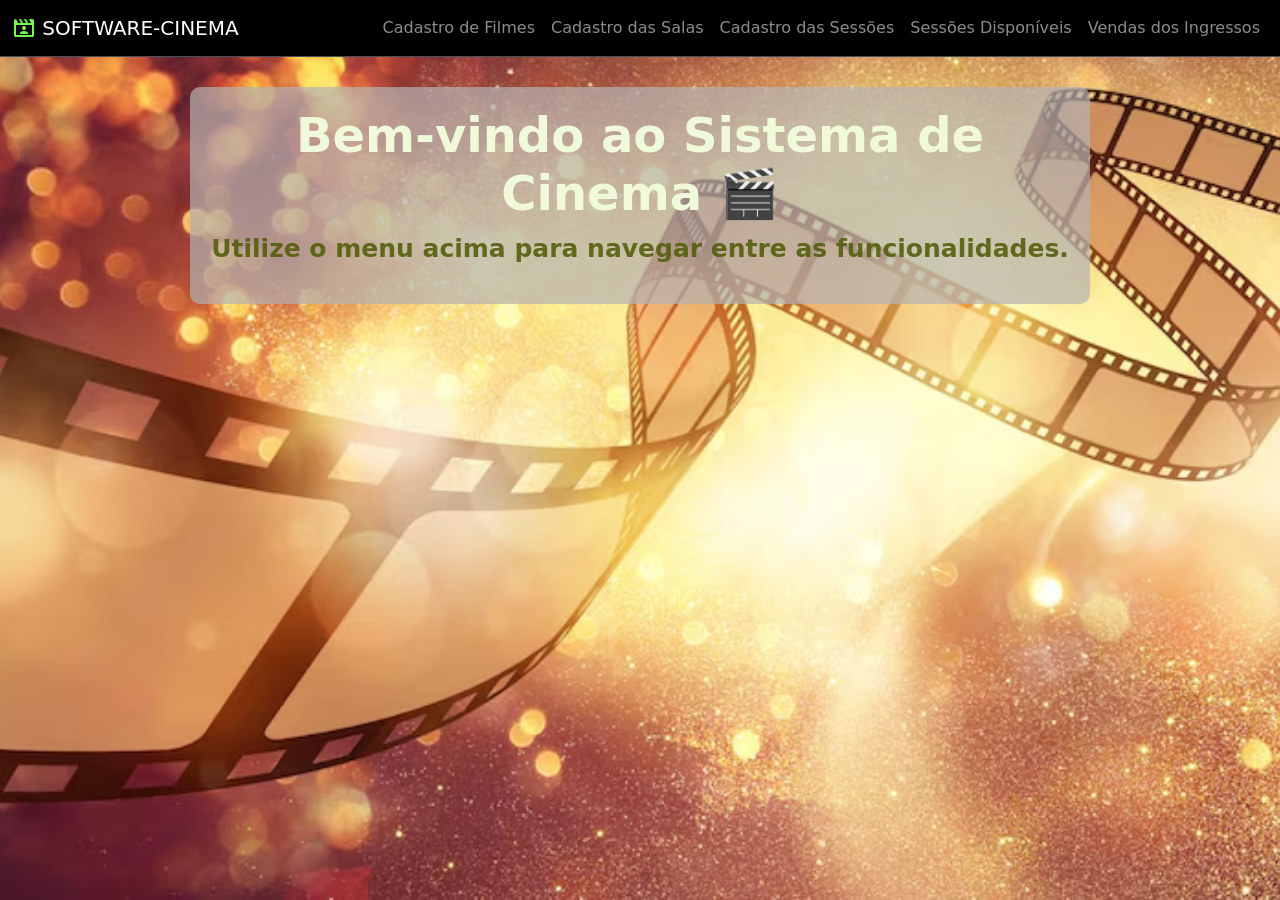
<file: index.html>
<!DOCTYPE html>
<html lang="pt-br">

<head>
    <meta charset="UTF-8">
    <meta name="viewport" content="width=device-width, initial-scale=1.0">
    <title>Cinema</title>

    <link rel="stylesheet" href="./css/bootstrap.min.css">
    <link rel="stylesheet" href="style.css">
</head>


<body>
  


    <!-- MENU -->
    <nav class="navbar navbar-expand-lg bg-black border-bottom border-body" data-bs-theme="dark">
        <div class="container-fluid">

            <a href="#" class="navbar-brand">
                <img src="./img/cinema.svg" alt="" class="d-inline-block align-text-top">
                SOFTWARE-CINEMA
            </a>

            <button class="navbar-toggler" type="button" data-bs-toggle="collapse" data-bs-target="#navbarNav">
                <span class="navbar-toggler-icon"></span>
            </button>
            
            <div class="collapse navbar-collapse" id="navbarNav">
                <ul class="navbar-nav ms-auto">
                    <li class="nav-item">
                        <a href="./cadastro-filme.html" class="nav-link">Cadastro de Filmes</a>
                    </li>
                    <li class="nav-item">
                        <a href="./cadastro-salas.html" class="nav-link">Cadastro das Salas</a>
                    </li>
                    <li class="nav-item">
                        <a href="./cadastro-sessoes.html" class="nav-link">Cadastro das Sessões</a>
                    </li>
                    <li class="nav-item">
                        <a href="./sessoes-disponiveis.html" class="nav-link">Sessões Disponíveis</a>
                    </li>
                    <li class="nav-item">
                        <a href="./venda-ingressos.html" class="nav-link">Vendas dos Ingressos</a>
                    </li>
                </ul>
            </div>

        </div>
    </nav>

    <!-- CONTEÚDO -->
    <div class="container mt-4">
        <h2>Bem-vindo ao Sistema de Cinema 🎬</h2>
        <p>Utilize o menu acima para navegar entre as funcionalidades.</p>
    </div>
 
    <!-- SCRIPTS -->
    <script src="./js/popper.min.js"></script>
    <script src="./js/bootstrap.min.js"></script>
    <script src="./js/script.js"></script>

</body>

</html>
</file>
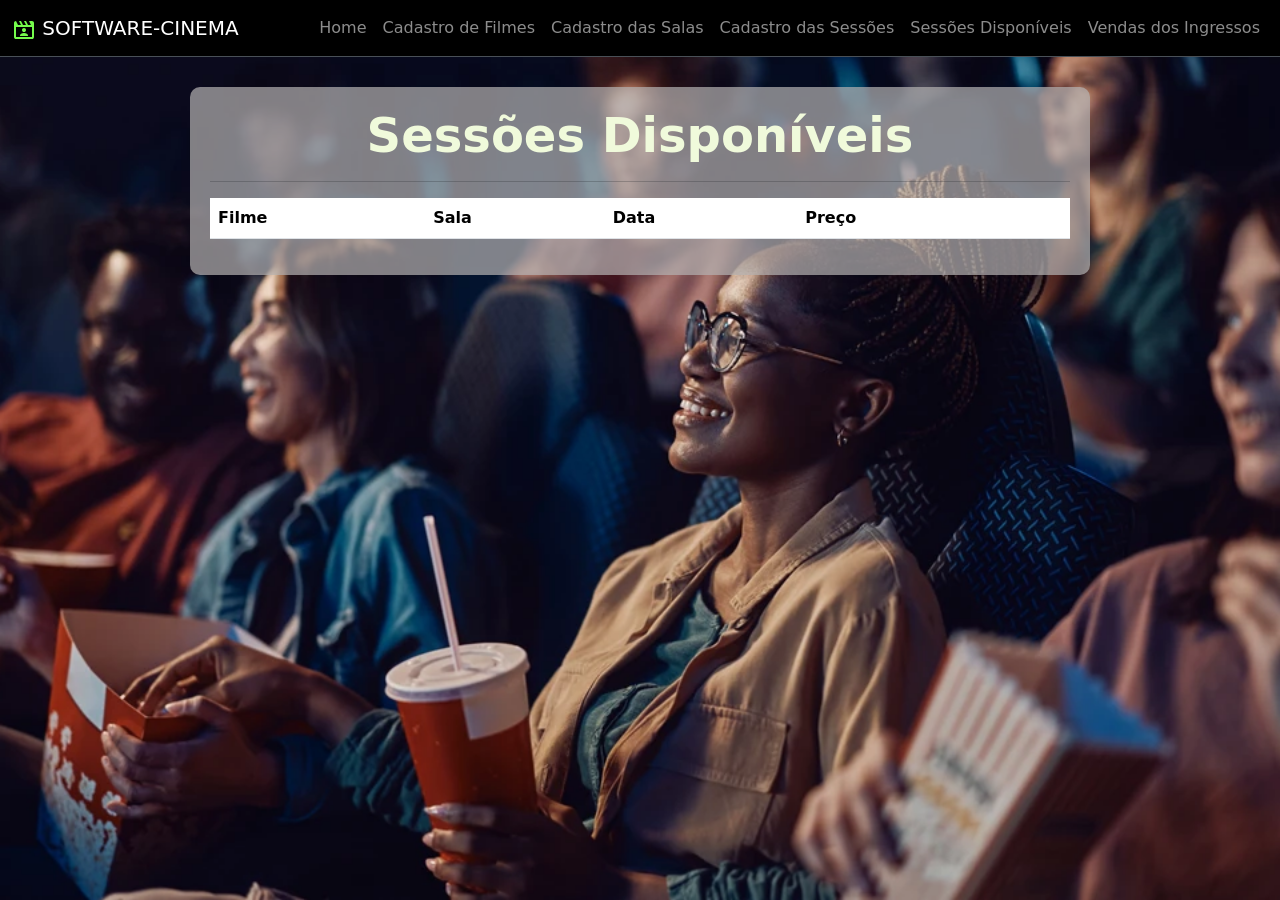
<file: sessoes-disponiveis.html>
<!DOCTYPE html>
<html lang="pt-br">
<head>
    <meta charset="UTF-8">
    <meta name="viewport" content="width=device-width, initial-scale=1.0">
    <title>Cinema</title>

    <link rel="stylesheet" href="./css/bootstrap.min.css">
    <link rel="stylesheet" href="style.css">
</head>
<body class="sessoes-disponiveis">

    <!-- MENU -->
    <nav class="navbar navbar-expand-lg bg-black border-bottom border-body" data-bs-theme="dark">
        <div class="container-fluid">
            <a href="#" class="navbar-brand">
                <img src="./img/cinema.svg" alt="">
                SOFTWARE-CINEMA
            </a>

            <button class="navbar-toggler" type="button" data-bs-toggle="collapse" data-bs-target="#navbarNav">
                <span class="navbar-toggler-icon"></span>
            </button>

            <div class="collapse navbar-collapse" id="navbarNav">
                <ul class="navbar-nav ms-auto">
                   <li class="nav-item"><a href="./index.html" class="nav-link">Home</a></li>
                   <li class="nav-item"><a href="./cadastro-filme.html" class="nav-link">Cadastro de Filmes</a></li>
                   <li class="nav-item"><a href="./cadastro-salas.html" class="nav-link">Cadastro das Salas</a></li>
                   <li class="nav-item"><a href="./cadastro-sessoes.html" class="nav-link">Cadastro das Sessões</a></li>
                   <li class="nav-item"><a href="./sessoes-disponiveis.html" class="nav-link">Sessões Disponíveis</a></li>
                   <li class="nav-item"><a href="./venda-ingressos.html" class="nav-link">Vendas dos Ingressos</a></li>
                </ul>
            </div>
        </div>
    </nav>

    <!-- CONTEÚDO -->
    <div class="container mt-4">
        <h2>Sessões Disponíveis</h2>
        <hr>

        <table class="table">
            <thead>
                <tr>
                    <th>Filme</th>
                    <th>Sala</th>
                    <th>Data</th>
                    <th>Preço</th>
                    <th></th>
                </tr>
            </thead>
            <tbody id="lista"></tbody>
        </table>
    </div>

    <!-- SCRIPTS -->
    <script src="./js/popper.min.js"></script>
    <script src="./js/bootstrap.min.js"></script>
    <script src="./js/script.js"></script>

</body>
</html>
</file>
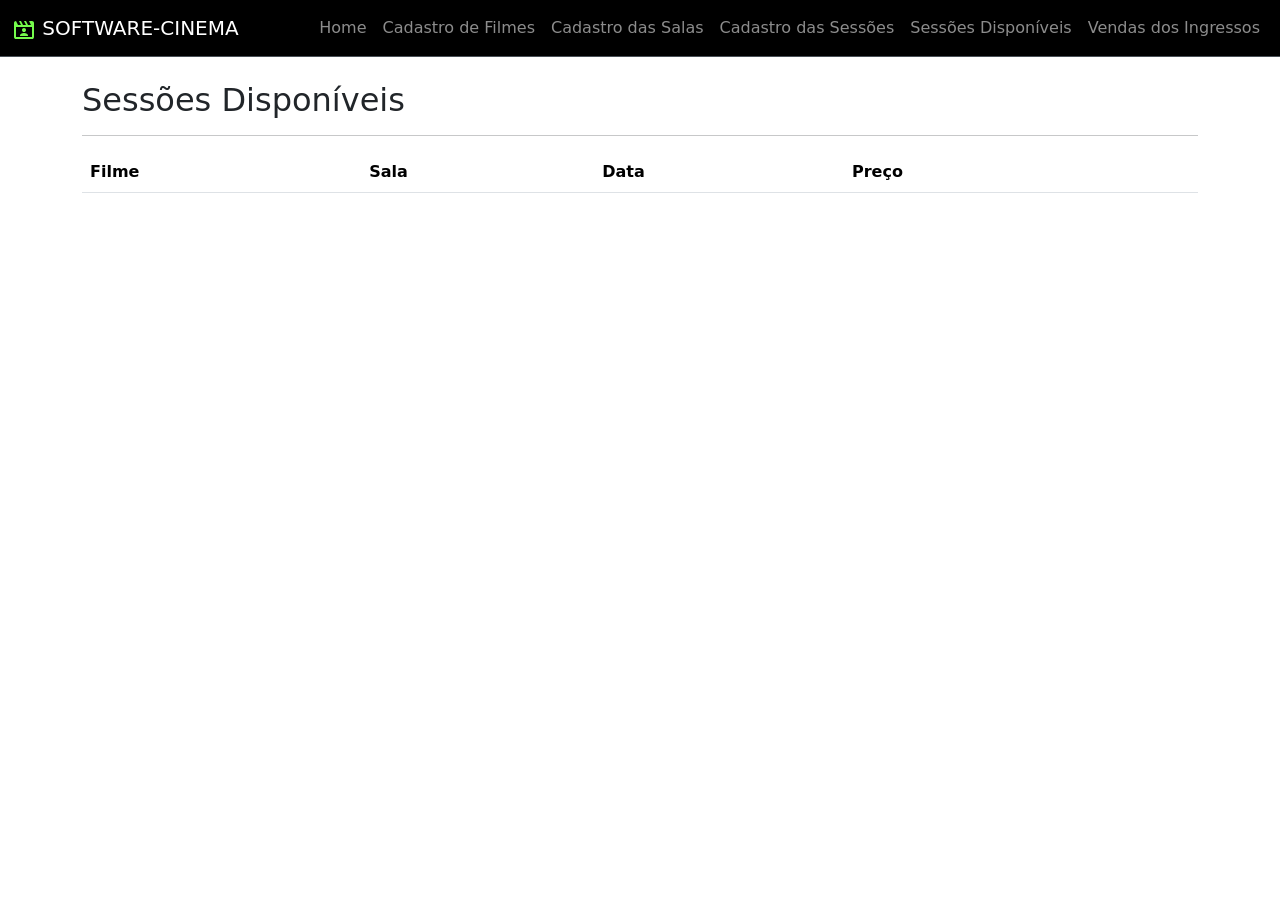
<file: sessoes.html>
<!DOCTYPE html>
<html lang="pt-br">

<head>
    <meta charset="UTF-8">
    <meta name="viewport" content="width=device-width, initial-scale=1.0">
    <title>Cinema</title>

    <link rel="stylesheet" href="./css/bootstrap.min.css">
</head>

<body>

    <!-- MENU -->
    <nav class="navbar navbar-expand-lg bg-black border-bottom border-body" data-bs-theme="dark">
        <div class="container-fluid">

            <a href="#" class="navbar-brand">
                <img src="./img/cinema.svg" alt="">
                SOFTWARE-CINEMA
            </a>

            <button class="navbar-toggler" type="button" data-bs-toggle="collapse" data-bs-target="#navbarNav">
                <span class="navbar-toggler-icon"></span>
            </button>

            <div class="collapse navbar-collapse" id="navbarNav">
                <ul class="navbar-nav ms-auto">
                   <li class="nav-item">
                        <a href="./index.html" class="nav-link">Home</a>
                    </li>
                    <li class="nav-item">
                        <a href="./cadastro-filme.html" class="nav-link">Cadastro de Filmes</a>
                    </li>
                    <li class="nav-item">
                        <a href="./cadastro-salas.html" class="nav-link">Cadastro das Salas</a>
                    </li>
                    <li class="nav-item">
                        <a href="./cadastro-sessoes.html" class="nav-link">Cadastro das Sessões</a>
                    </li>
                    <li class="nav-item">
                        <a href="./sessoes.html" class="nav-link">Sessões Disponíveis</a>
                    </li>
                    <li class="nav-item">
                        <a href="./venda-ingressos.html" class="nav-link">Vendas dos Ingressos</a>
                    </li>
                </ul>
            </div>

        </div>
    </nav>

    <!-- CONTEÚDO -->
    <div class="container mt-4">
        <h2>Sessões Disponíveis</h2>
        <hr>

        <table class="table">
            <thead>
                <tr>
                    <th>Filme</th>
                    <th>Sala</th>
                    <th>Data</th>
                    <th>Preço</th>
                    <th></th>
                </tr>
            </thead>
            <tbody id="lista"></tbody>
        </table>
    </div>

    <!-- SCRIPTS -->
    <script src="./js/popper.min.js"></script>
    <script src="./js/bootstrap.min.js"></script>
    <script src="./js/script.js"></script>

</body>
</html>
</file>
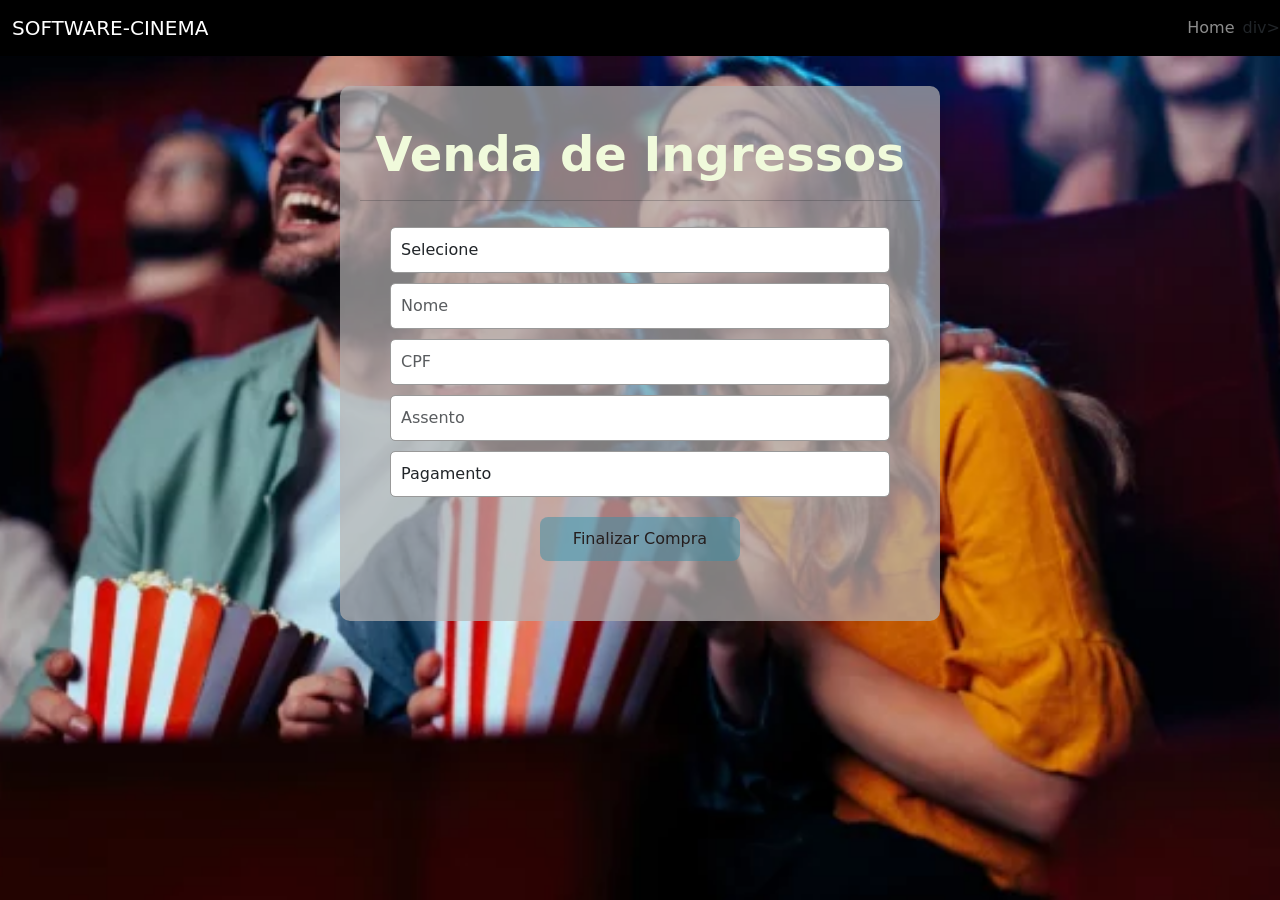
<file: venda-ingressos.html>
<!DOCTYPE html>
<html lang="pt-br">

<head>
    <meta charset="UTF-8">
    <meta name="viewport" content="width=device-width, initial-scale=1.0">
    <title>Cinema</title>

    <link rel="stylesheet" href="./css/bootstrap.min.css">
    <link rel="stylesheet" href="style.css">
</head>

<body>

    <nav class="navbar navbar-expand-lg bg-black" data-bs-theme="dark">
        <div class="container-fluid">
            <a href="#" class="navbar-brand">SOFTWARE-CINEMA</a>
        </div>
<button class="navbar-toggler" type="button" data-bs-toggle="collapse" data-bs-target="#navbarNav">
                <span class="navbar-toggler-icon"></span>
            </button>

 <div class="collapse navbar-collapse" id="navbarNav">
                <ul class="navbar-nav ms-auto">
                     <li class="nav-item">
                        <a href="./index.html" class="nav-link">Home</a>
                    </li>
</ul>div>

    </nav>
    

    <div class="container mt-4">
        <h2>Venda de Ingressos</h2>
        <hr>

        <div class="row justify-content-center">
            <div class="col">
                <select id="sessao" class="form-control mb-2">
                    <option value="">Selecione a Sessão</option>
                </select>

                <input id="nome" class="form-control mb-2" placeholder="Nome">

                <input id="cpf" class="form-control mb-2" placeholder="CPF">

                <input id="assento" class="form-control mb-2" placeholder="Assento">

                <select id="pagamento" class="form-control mb-2">
                    <option value="">Pagamento</option>
                    <option value="Pix">Pix</option>
                    <option value="Cartão">Cartão</option>
                </select>

                <button onclick="salvarIngresso()" class="btn btn-primary">
                    Finalizar Compra
                </button>
            </div>
        </div>
    </div>

    <body class="venda-ingressos">

    <script src="./js/popper.min.js"></script>
    <script src="./js/bootstrap.min.js"></script>
    <script src="./js/script.js"></script>

</body>

</html>
</file>
<file: style.css>
/*CONFIGURAÇÃO DO INDEX*/
body {
    min-height: 100vh;
    background: url("./img/capa.avif") no-repeat center center;
    background-size: cover;

}

.navbar {
    margin-bottom: 30px;
}

.container {
    background: rgba(182, 179, 179, 0.7);
    padding: 20px;
    border-radius: 10px;
    max-width: 900px;
}

h2 {
    font-weight: bold;
    color: rgb(240, 250, 219);
    font-size: 3rem;
    text-align: center;
}

p {
    font-weight: bold;
    color: rgba(83, 94, 12, 0.9);
    font-size: 25px;
    text-align: center;
}

/*CONFIGURAÇÃO DO CADASTRO FILME*/
body.cadastro-filme {
    min-height: 100vh;
    background: url("./img/capaCadFilme.jpg") no-repeat center center;
    background-size: cover;
}

body.cadastro-filme button {
    background-color: rgba(57, 144, 168, 0.5);
    display: block;
    margin: 20px auto;
    padding: 10px 20px;
    border-radius: 8px;
    color: rgb(37, 30, 30);
    border: none;
}

/*CONFIGURAÇÃO DO CADASTRO SALAS*/
body.cadastro-salas {
    min-height: 100vh;
    background: url("./img/capaCadastroSalas.jpg") no-repeat center center;
    background-size: cover;
}

body.cadastro-salas button {
    background-color: rgba(57, 144, 168, 0.5);
    display: block;
    margin: 20px auto;
    padding: 10px 20px;
    border-radius: 8px;
    color: rgb(37, 30, 30);
    border: none;
}

/*CONFIGURAÇÃO DO CADASTRO SALAS*/
body.cadastro-salas .container {
    background: rgba(182, 179, 179, 0.7);
    padding: 40px 20px;
    border-radius: 10px;
    width: 600px;       /* largura fixa maior que os inputs */
    margin: 50px auto;  /* centraliza horizontal */
    position: relative; /* apenas para consistência */
}

/* Inputs, selects e textarea centralizados */
body.cadastro-salas input,
body.cadastro-salas select,
body.cadastro-salas textarea {
    width: 500px;       /* largura fixa */
    display: block;     /* necessário para margin auto funcionar */
    margin: 10px auto;  /* centraliza horizontal */
    padding: 10px;
    border-radius: 5px;
    border: 1px solid #999;
    box-sizing: border-box;
}

/* Botão centralizado */
body.cadastro-salas button {
    width: 200px;
    display: block;
    margin: 20px auto;
    padding: 10px;
    border-radius: 8px;
    border: none;
    background-color: rgba(57, 144, 168, 0.5);
    color: #251e1e;
    cursor: pointer;
}

/*CONFIGURAÇÃO DO CADASTRO SESSÕES*/ 
body.cadastro-sessoes{
        min-height: 100vh;
    background: url("./img/capaCadastroSessoes.png") no-repeat center center;
    background-size: cover;
}


body.cadastro-sessoes .container {
    background: rgba(182, 179, 179, 0.7);
    padding: 40px 20px;
    border-radius: 10px;
    width: 600px;       /* largura fixa maior que os inputs */
    margin: 50px auto;  /* centraliza horizontal */
    position: relative; /* apenas para consistência */
}

body.cadastro-sessoes input,
body.cadastro-sessoes select {
    width: 500px;       /* largura fixa */
    display: block;     /* necessário para margin auto funcionar */
    margin: 10px auto;  /* centraliza horizontal */
    padding: 10px;
    border-radius: 5px;
    border: 1px solid #999;
    box-sizing: border-box;
}

body.cadastro-sessoes button {
    width: 200px;
    display: block;
    margin: 20px auto;
    padding: 10px;
    border-radius: 8px;
    border: none;
    background-color: rgba(57, 144, 168, 0.5);
    color: #251e1e;
    cursor: pointer;
    box-sizing: border-box;
}


/*CONFIGURAÇÃO DE SESSÕES DISPONÍVEIS*/ 
body.sessoes-disponiveis {
    min-height: 100vh;
    background: url("./img/capaSessaoDisp.webp") no-repeat center center;
    background-size: cover;
}

/*CONFIGURAÇÃO DE VENDA DE INGRESSOS*/ 
body.venda-ingressos{
        min-height: 100vh;
    background: url("./img/capaVendaIng.webp") no-repeat center center;
    background-size: cover;
}

body.venda-ingressos .container {
    background: rgba(182, 179, 179, 0.7);
    padding: 40px 20px;
    border-radius: 10px;
    width: 600px;       /* largura fixa maior que os inputs */
    margin: 50px auto;  /* centraliza horizontal */
    position: relative; /* apenas para consistência */
}

body.venda-ingressos input,
body.venda-ingressos select {
    width: 500px;       /* largura fixa */
    display: block;     /* necessário para margin auto funcionar */
    margin: 10px auto;  /* centraliza horizontal */
    padding: 10px;
    border-radius: 5px;
    border: 1px solid #999;
    box-sizing: border-box;
}

body.venda-ingressos button {
    width: 200px;
    display: block;
    margin: 20px auto;
    padding: 10px;
    border-radius: 8px;
    border: none;
    background-color: rgba(57, 144, 168, 0.5);
    color: #251e1e;
    cursor: pointer;
    box-sizing: border-box;
}
</file>
